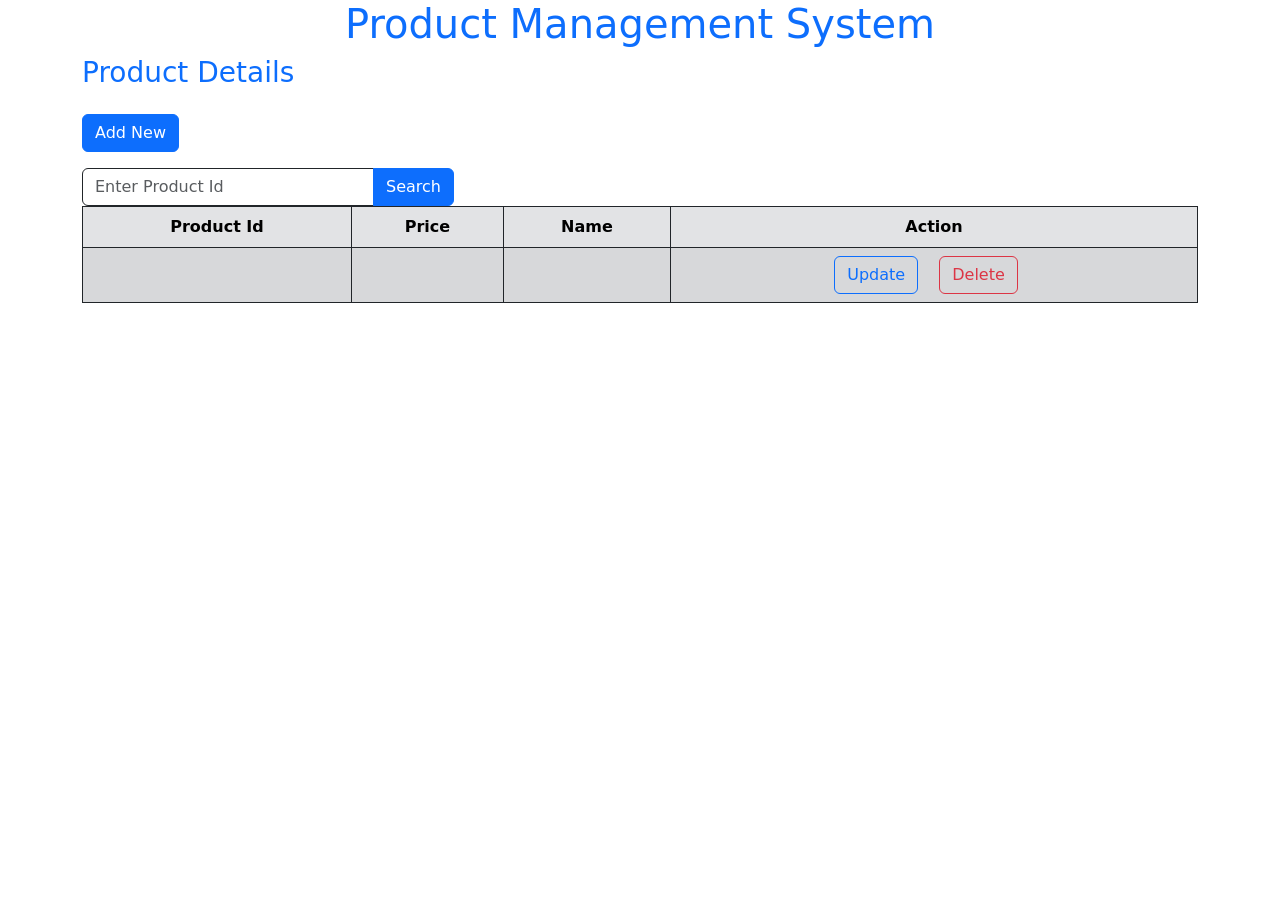
<file: product-app-spring/target/classes/templates/index.html>
<!DOCTYPE html>
<html xmlns:th="http://www.thymeleaf.org">
<head>
<meta charset="UTF-8">
<link href="https://cdn.jsdelivr.net/npm/bootstrap@5.3.3/dist/css/bootstrap.min.css" rel="stylesheet">
<title>Insert title here</title>
<style type="text/css" id="operaUserStyle"></style></head>
<body>
	<div class="container">
		<h1 class="text-primary text-center">Product Management System</h1>
		<h3 class="text-primary">Product Details</h3>
		<form method="get" th:action="@{/add}">
			<button class="btn btn-primary my-3">Add New</button>
		</form>
		<form class="col-4" th:action="@{/search}">
			<div class="input-group">
				<input placeholder="Enter Product Id" class="form-control border-dark" name="searchItem">
				<button class="btn btn-primary">Search</button>
			</div>
			
		</form>
		<div th:if="${message}">
				<span style="color:red" th:text="${message}"></span>
			</div>
		
		<table class="table table-striped table-bordered table-secondary border-dark text-center">
			<thead>
				<tr>
					<th>Product Id</th>
					<th>Price</th>
					<th>Name</th>
					<th>Action</th>
				</tr>
			</thead>
			<tbody>
    <tr th:each="product : ${products}">
        <td th:text="${product.productId}"></td>
        <td th:text="${product.productPrice}"></td>
        <td th:text="${product.productName}"></td>
       <td>
            <a class="btn btn-outline-primary" th:href="@{/update (productId=${product.productId})}">Update</a>
            <a class="btn btn-outline-danger mx-3" th:href="@{/delete (productId=${product.productId})}"
            
            th:attr="onclick=|return confirm('Do you wish to delete ${product.productName}')|"
            >Delete</a>
        </td>
    </tr>
</tbody>

		</table>
	</div>                                                                                                              

</body>
</html>
</file>
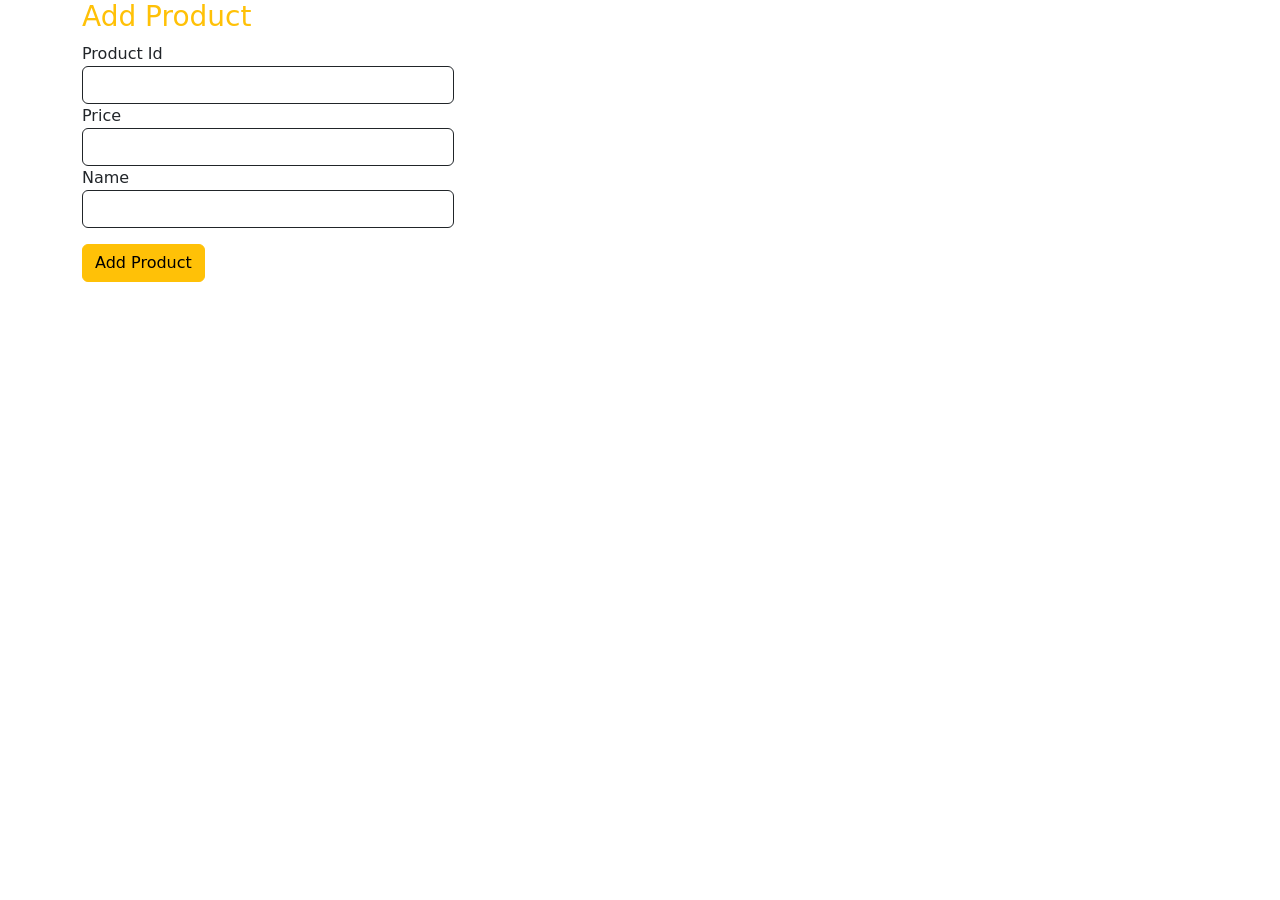
<file: product-app-spring/target/classes/templates/add.html>
<!DOCTYPE html>
<html xmlns:th="http://www.thymeleaf.org">
<head>
<meta charset="UTF-8">
<link th:href="@{/style.css}" rel="stylesheet">
<link href="https://cdn.jsdelivr.net/npm/bootstrap@5.3.3/dist/css/bootstrap.min.css" rel="stylesheet">
<title>Insert title here</title>
<style type="text/css" id="operaUserStyle"></style></head>
<body>
	<div class="container">
		<h3 class="text-warning">Add Product</h3>
		<form method="post" th:action="@{/add-product}" class="col-4" th:object="${product}">
			<div>
				<label>Product Id</label>
				<input class="form-control border-dark" th:field="*{productId}">
				<span th:if="${#fields.hasErrors('productId')}" th:errors="*{productId}" class="error">
				
			</span></div>
			<div>
				<label>Price</label>
				<input class="form-control border-dark" th:field="*{productPrice}">	
			</div>
			<div>
				<label>Name</label>
				<input class="form-control border-dark" th:field="*{productName}">
				<span th:if="${#fields.hasErrors('productName')}" th:errors="*{productName}" class="error">
				
			</span></div>
			<button class="btn btn-warning my-3">Add Product</button>
			
		</form>
		
	</div>

</body>
</html>
</file>
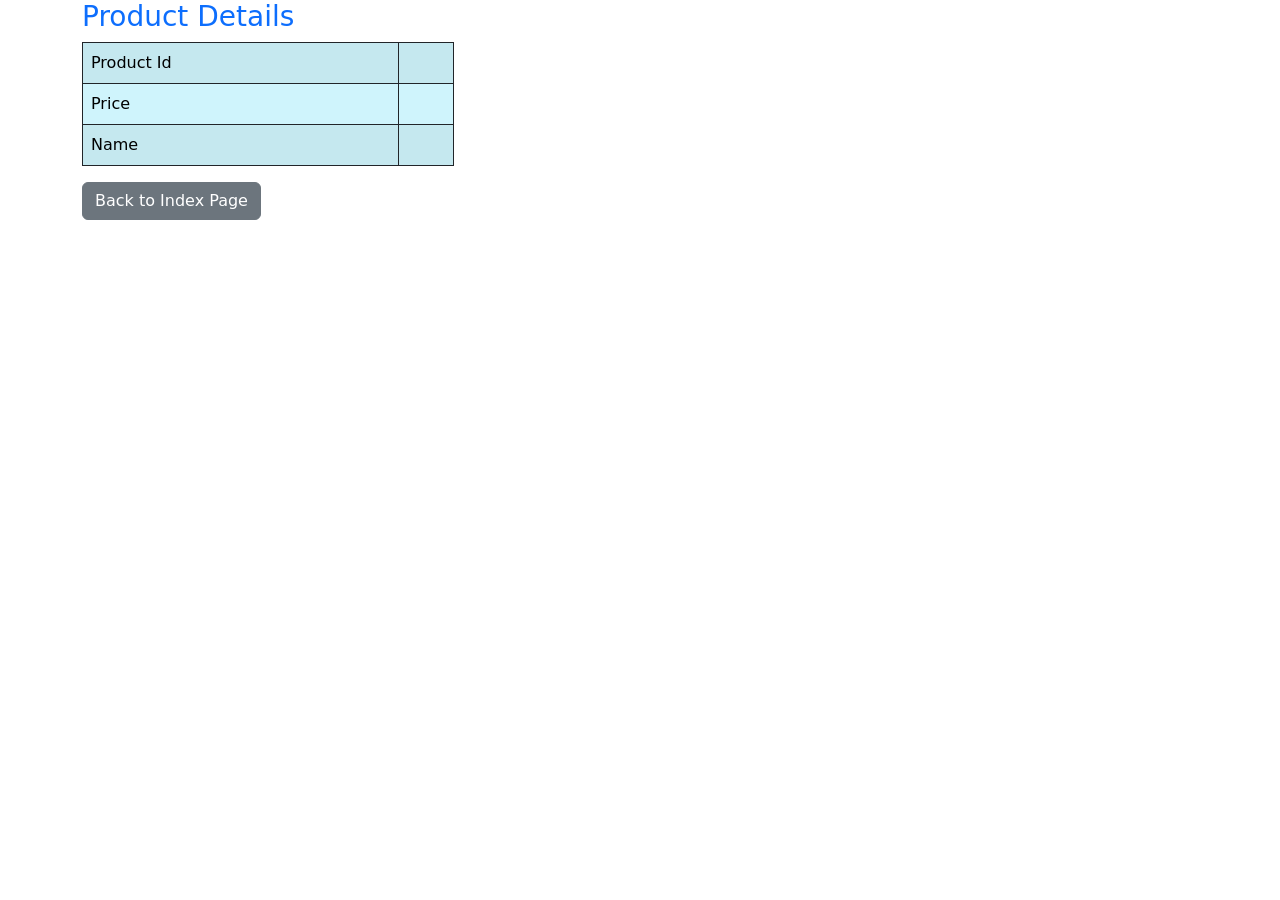
<file: product-app-spring/target/classes/templates/details.html>
<!DOCTYPE html>
<html xmlns:th="http://www.thymeleaf.org">
<head>
<meta charset="UTF-8">
<link href="https://cdn.jsdelivr.net/npm/bootstrap@5.3.3/dist/css/bootstrap.min.css" rel="stylesheet">
<title>Insert title here</title>
<style type="text/css" id="operaUserStyle"></style></head>
<body>
	<div class="container">
		<h3 class="text-primary">Product Details</h3>
		<div class="col-4">
			<table class="table table-info table-striped table-bordered border-dark">
				<tbody>
					<tr>
						<td>Product Id</td>
						<td th:text="${product.productId}"></td>
					</tr>
					<tr>
						<td>Price</td>
						<td th:text="${product.productPrice}"></td>
					</tr>
					<tr>
						<td>Name</td>
						<td th:text="${product.productName}"></td>
					</tr>
				</tbody>
			</table>

		</div>
		<a class="btn btn-secondary" th:href="@{/}">Back to Index Page</a>

	</div>

</body>
</html>
</file>
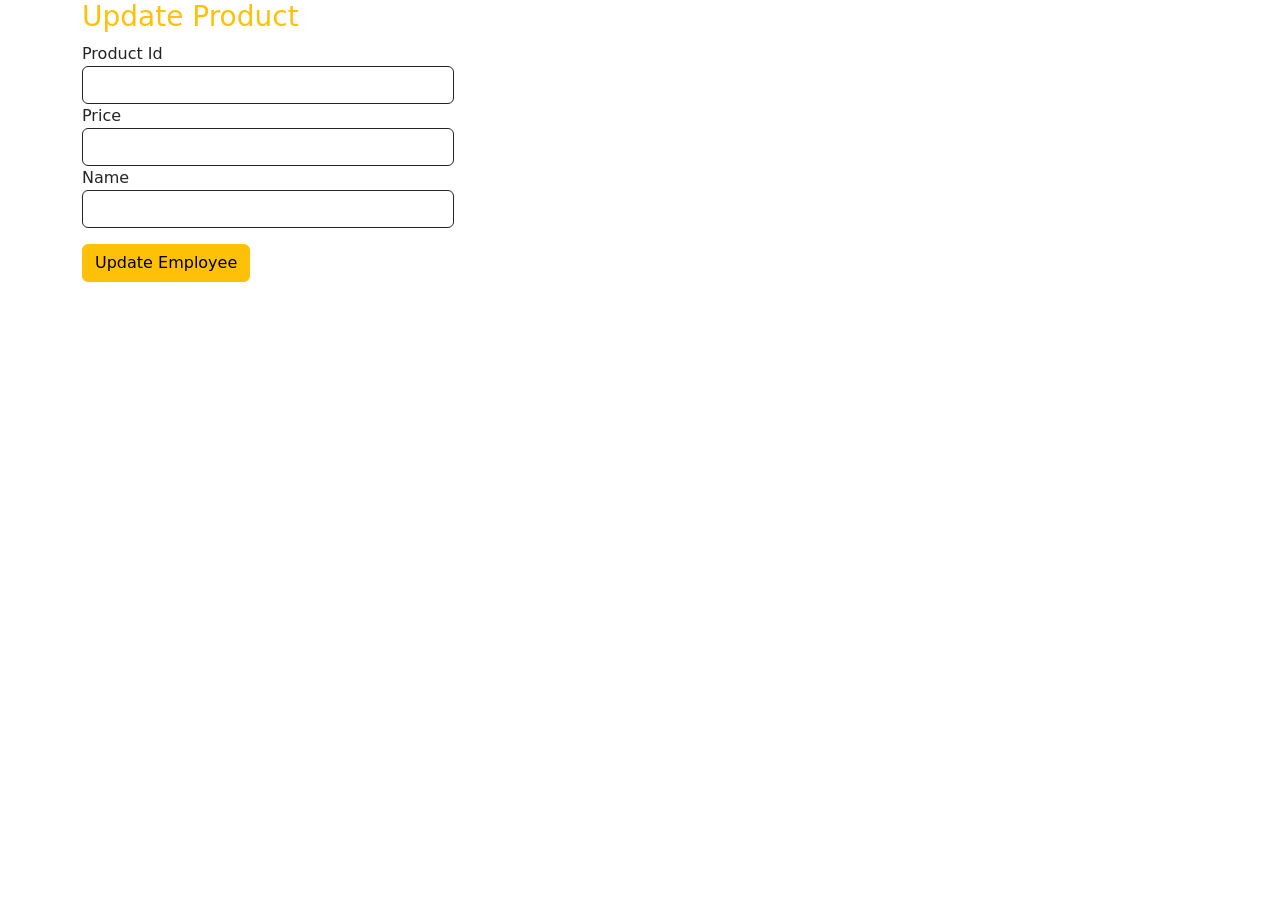
<file: product-app-spring/target/classes/templates/update.html>
<!DOCTYPE html>
<html xmlns:th="http://www.thymeleaf.org">
<head>
<meta charset="UTF-8">
<link th:href="@{/style.css}" rel="stylesheet">
<link href="https://cdn.jsdelivr.net/npm/bootstrap@5.3.3/dist/css/bootstrap.min.css" rel="stylesheet">
<title>Insert title here</title>
<style type="text/css" id="operaUserStyle"></style></head>
<body>
	<div class="container">
		<h3 class="text-warning">Update Product</h3>
		<form method="post" th:action="@{/update-product}" class="col-4" th:object="${product}">
			<div>
				<label>Product Id</label>
				<input class="form-control border-dark" th:field="*{productId}" readonly="readonly">	
			</div>
			<div>
				<label>Price</label>
				<input class="form-control border-dark" th:field="*{productPrice}">
			</div>
			<div>
				<label>Name</label>
				<input class="form-control border-dark" th:field="*{productName}">
				<span th:if="${#fields.hasErrors('productName')}" th:errors="*{productName}" class="error">
				
			</span></div>
			<button class="btn btn-warning my-3">Update Employee</button>
			
		</form>
		
	</div>

</body>
</html>
</file>
